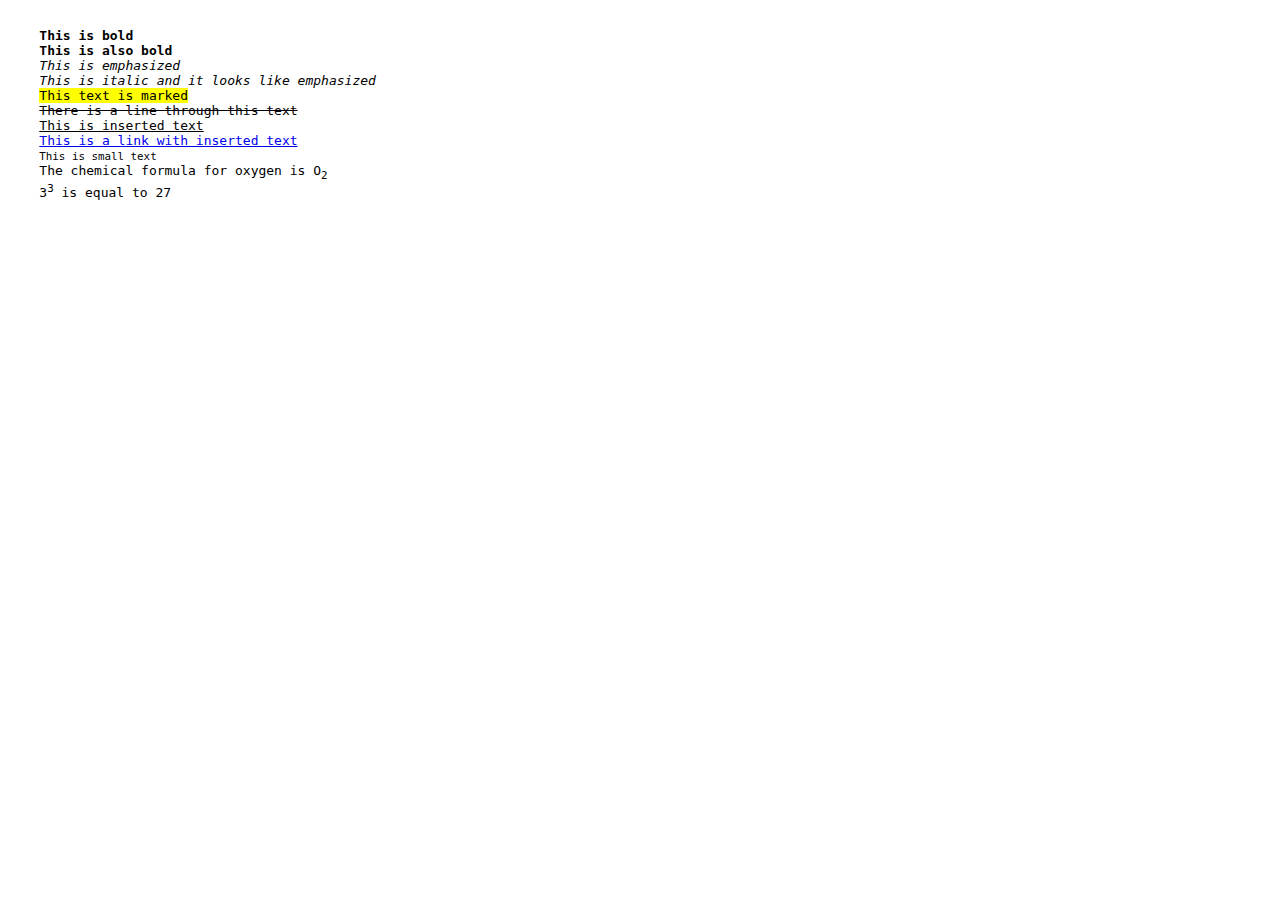
<file: texttype.html>
<!DOCTYPE HTML>
<html>
    <body>
    <pre>
        
    <b>This is bold</b>
    <strong>This is also bold</strong>
    <em>This is emphasized</em>
    <i>This is italic and it looks like emphasized</i>
    <mark>This text is marked</mark>
    <del>There is a line through this text</del>
    <ins>This is inserted text</ins>
    <a href="https://google.com">This is a link with inserted text</a>
    <small>This is small text</small>
    The chemical formula for oxygen is O<sub>2</sub>
    3<sup>3</sup> is equal to 27
    
    </pre>
    </body>
</html>
</file>
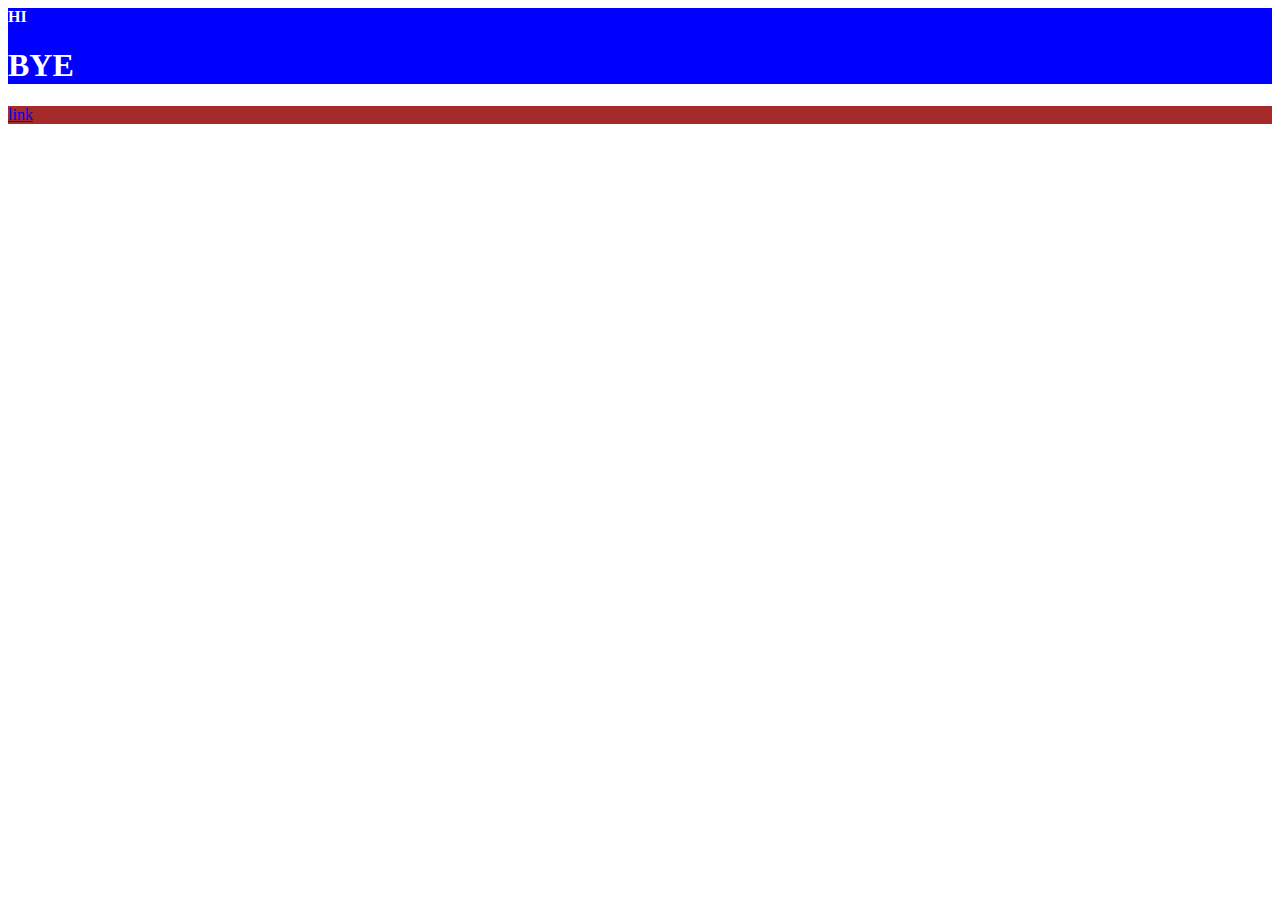
<file: HTML/div.html>
<!DOCTYPE HTML>
<html>
    <body>
        <div style="color:white; background:blue">
            <b>HI</b>
            <h1>BYE</h1>
        </div>
        <div style="color:yellow; background:brown">
            <a href="https://www.youtube.com/">link</a>
        </div>
    </body>
</html>
</file>
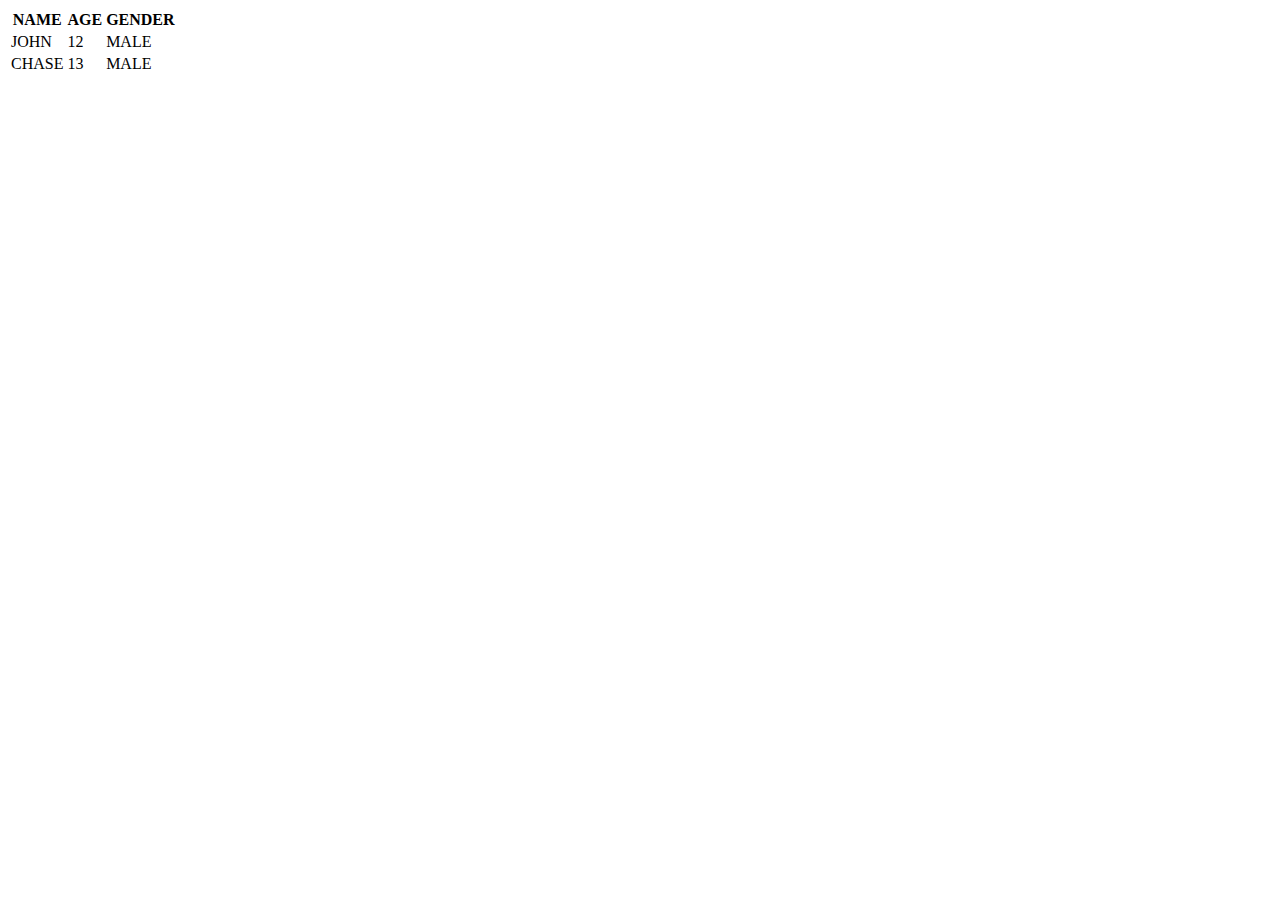
<file: HTML/heads.html>
<!DOCTYPE HTML>
<html>
    <head>
       <title>My HTML site</title> 
       <link rel="icon" href="https://images.pexels.com/photos/104827/cat-pet-animal-domestic-104827.jpeg?cs=srgb&dl=pexels-pixabay-104827.jpg&fm=jpg">
    </head>
    
    <body>
        <table>
        <tr>
            <th>NAME</th>
            <th>AGE</th>
            <th>GENDER</th>
        </tr>
        
        <tr>
            <td>JOHN</td>
            <td>12</td>
            <td>MALE</td>
        </tr>
        
        <tr>
            <td>CHASE</td>
            <td>13</td>
            <td>MALE</td>
            
        </tr>
        </table>
    </body>
</html>
</file>
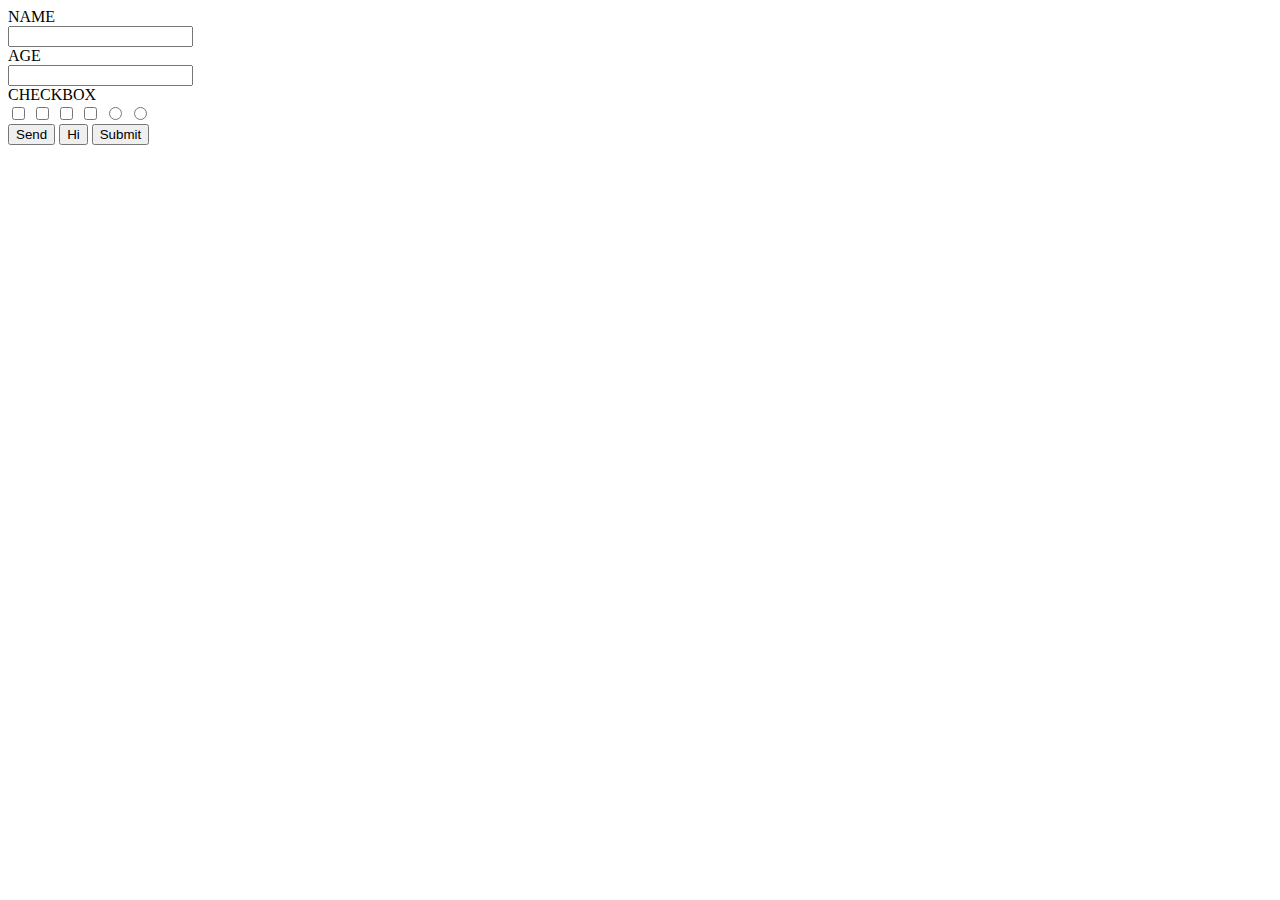
<file: HTML/labels.html>
<!DOCTYPE HTML>
<html>
    <body>
        <form action="form.html" method="get"> <!--for sending the form-->
            <label for="NAME">NAME</label>
            <br>
            <input type="text" name="NAME" id="NAME">
            <br>
            <label for="AGE">AGE</label>
            <br>
            <input type="number" name="AGE" id="AGE">
            <br>
            <label for="CHECKBOX">CHECKBOX</label>
            <br>
            <input type="checkbox" name="CHECKBOX" id="CHECKBOX" value="1">
            <input type="checkbox" name="CHECKBOX" id="CHECKBOX" value="2">
            <input type="checkbox" name="CHECKBOX" id="CHECKBOX" value="3">
            <input type="checkbox" name="CHECKBOX" id="CHECKBOX" value="4">
            <input type="radio" name="CHECKBOX" id="CHECKBOX" value="5">
            <input type="radio" name="CHECKBOX" id="CHECKBOX" value="6">
            <br>
            <input type="submit" value="Send">
            <input type="submit" value="Hi">
            <input type="submit">
        </form>
    </body>
    
</html>
</file>
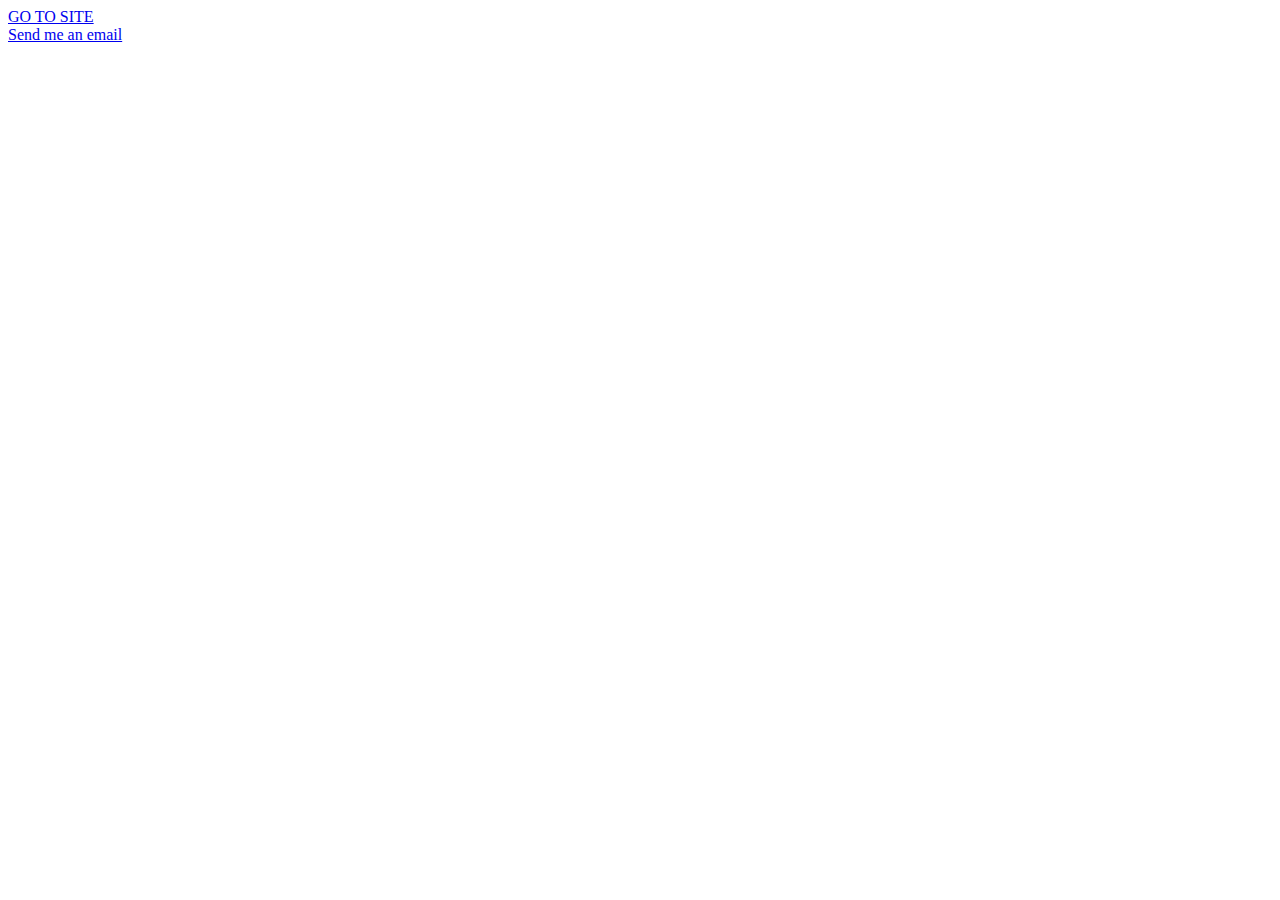
<file: HTML/links.html>
<!DOCTYPE HTML>
<html>
    <head>
       <title>My HTML site</title> 
       <link rel="icon" href="https://images.pexels.com/photos/104827/cat-pet-animal-domestic-104827.jpeg?cs=srgb&dl=pexels-pixabay-104827.jpg&fm=jpg">
    </head>
    
    <body>
    <a title="https://youtube.com" href="https://youtube.com" target="_blank">GO TO SITE</a>
    <br>
    <a title="mailto:natehiggers@gmail.com" href="mailto:natehiggers@gmail.com">Send me an email</a>
    </body>
</html>
</file>
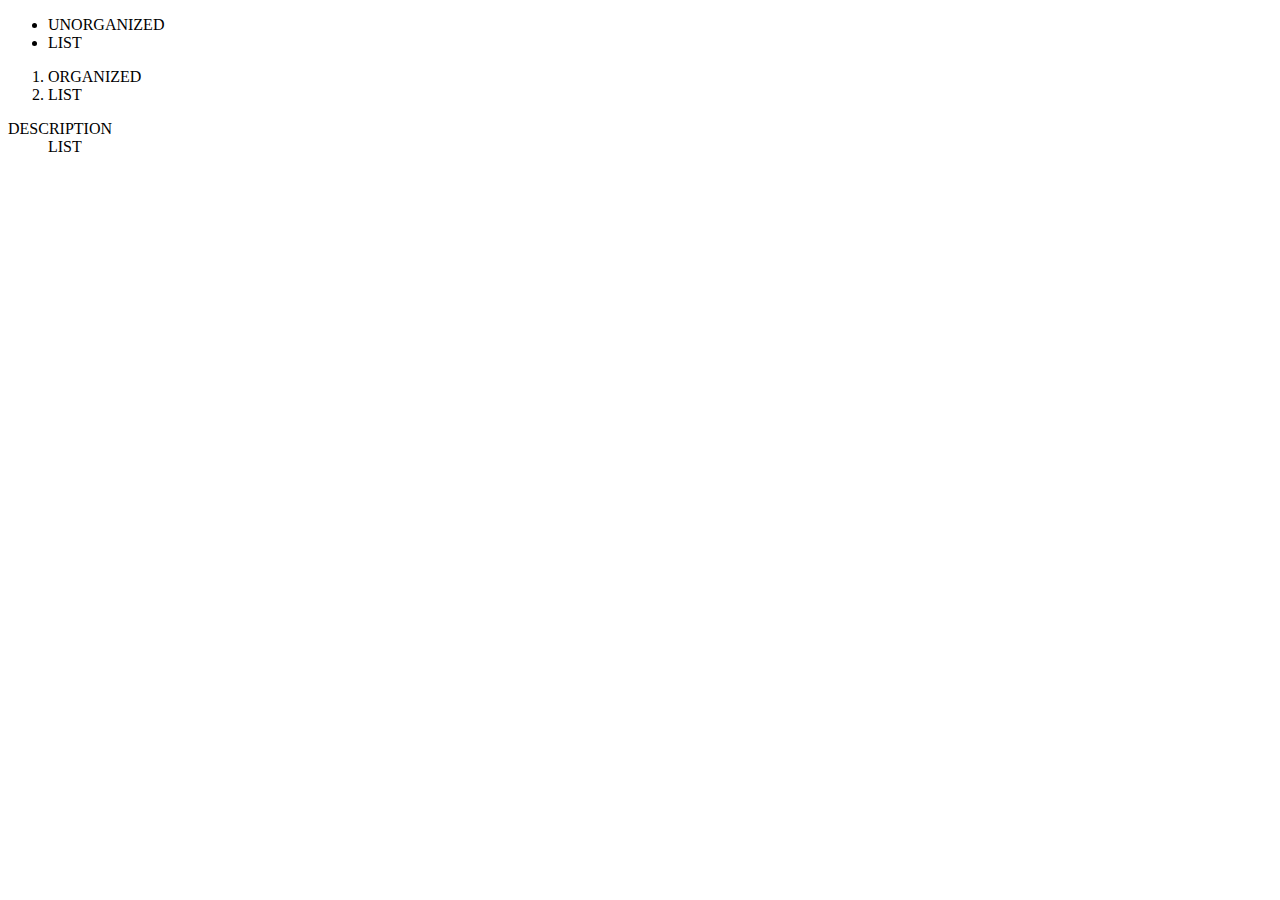
<file: HTML/list.html>
<!DOCTYPE HTML>
<html>
    <body>
    <ul>
        <li>UNORGANIZED</li>
        <li>LIST</li>
    </ul>
    
    <ol>
        <li>ORGANIZED</li>
        <li>LIST</li>
    </ol>
    
    <dl> 
        <dt>DESCRIPTION</dt>
        <dd>LIST</dd>
    </dl>
    </body>
</html>
</file>
